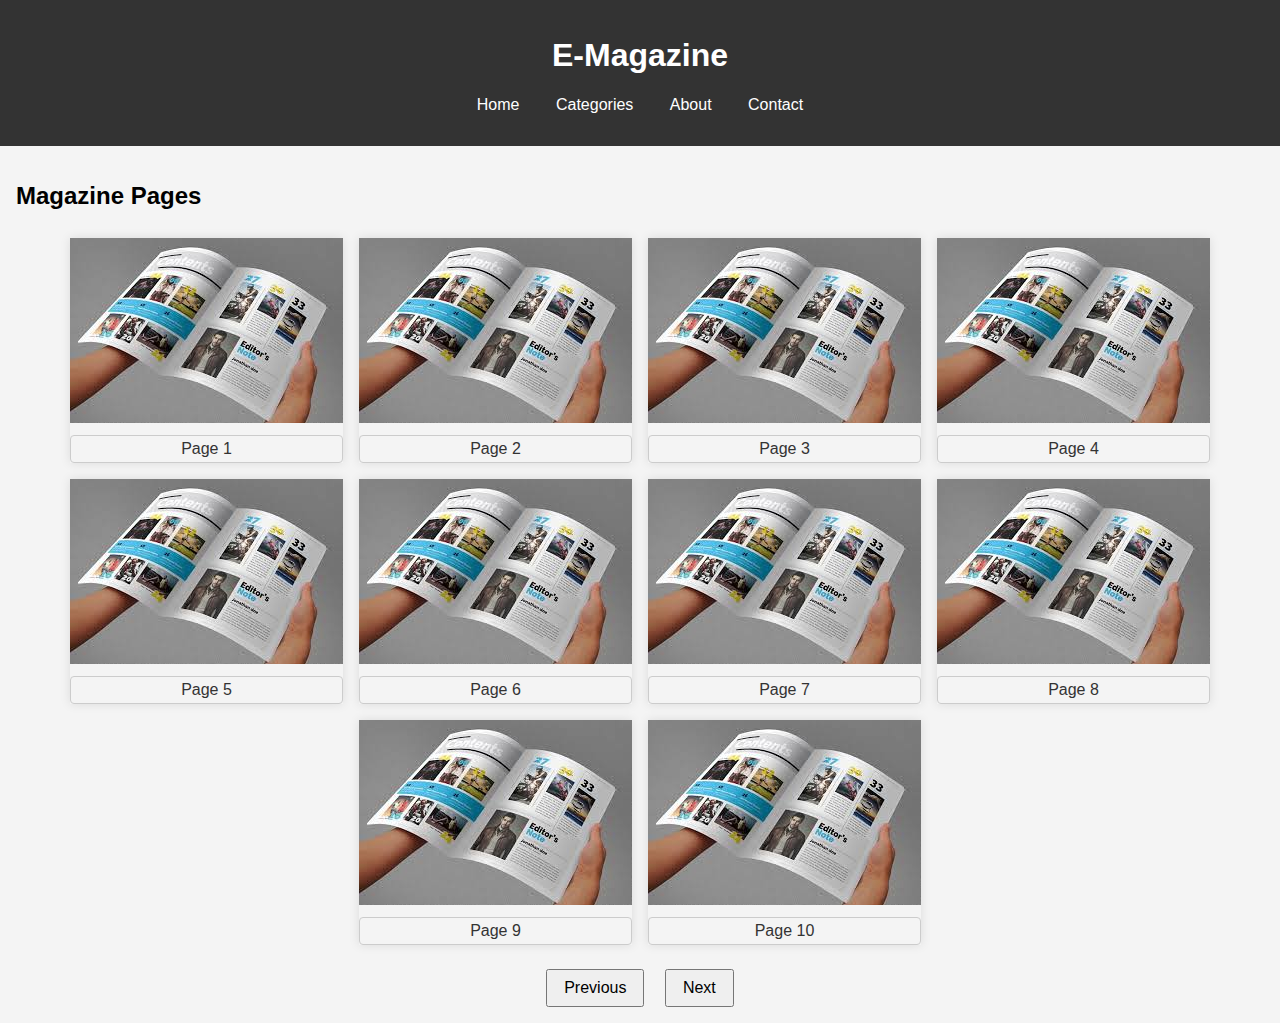
<file: index.html>
<!DOCTYPE html>
<html lang="en">
<head>
    <meta charset="UTF-8">
    <meta name="viewport" content="width=device-width, initial-scale=1.0">
    <title>E-Magazine</title>
    <link rel="stylesheet" href="style.css">
</head>
<body>
    <header>
        <h1>E-Magazine</h1>
        <nav>
            <ul>
                <li><a href="index.html">Home</a></li>
                <li><a href="#">Categories</a></li>
                <li><a href="#">About</a></li>
                <li><a href="#">Contact</a></li>
            </ul>
        </nav>
    </header>
    <main>
        <h2>Magazine Pages</h2>
        <div id="gallery">
            <!-- Images will be inserted here by JavaScript -->
        </div>
        <div id="controls">
            <button id="prev">Previous</button>
            <button id="next">Next</button>
        </div>
    </main>
    <script src="scripts.js"></script>
</body>
</html>
</file>
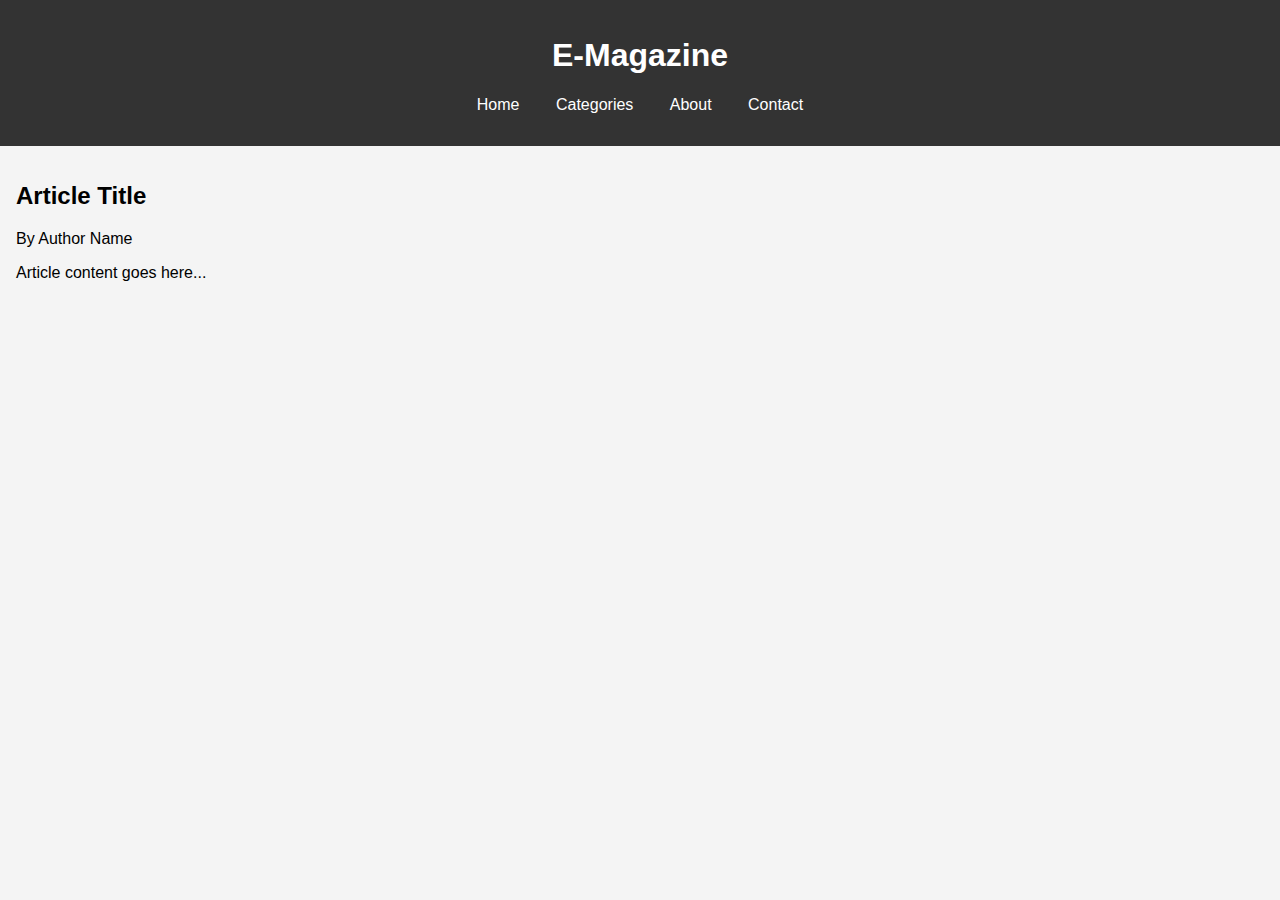
<file: article.html>
<!DOCTYPE html>
<html lang="en">
<head>
    <meta charset="UTF-8">
    <meta name="viewport" content="width=device-width, initial-scale=1.0">
    <title>Article Title</title>
    <link rel="stylesheet" href="style.css">
</head>
<body>
    <header>
        <h1>E-Magazine</h1>
        <nav>
            <ul>
                <li><a href="index.html">Home</a></li>
                <li><a href="#">Categories</a></li>
                <li><a href="#">About</a></li>
                <li><a href="#">Contact</a></li>
            </ul>
        </nav>
    </header>
    <main>
        <article>
            <h2>Article Title</h2>
            <p>By Author Name</p>
            <p>Article content goes here...</p>
        </article>
    </main>
</body>
</html>
</file>
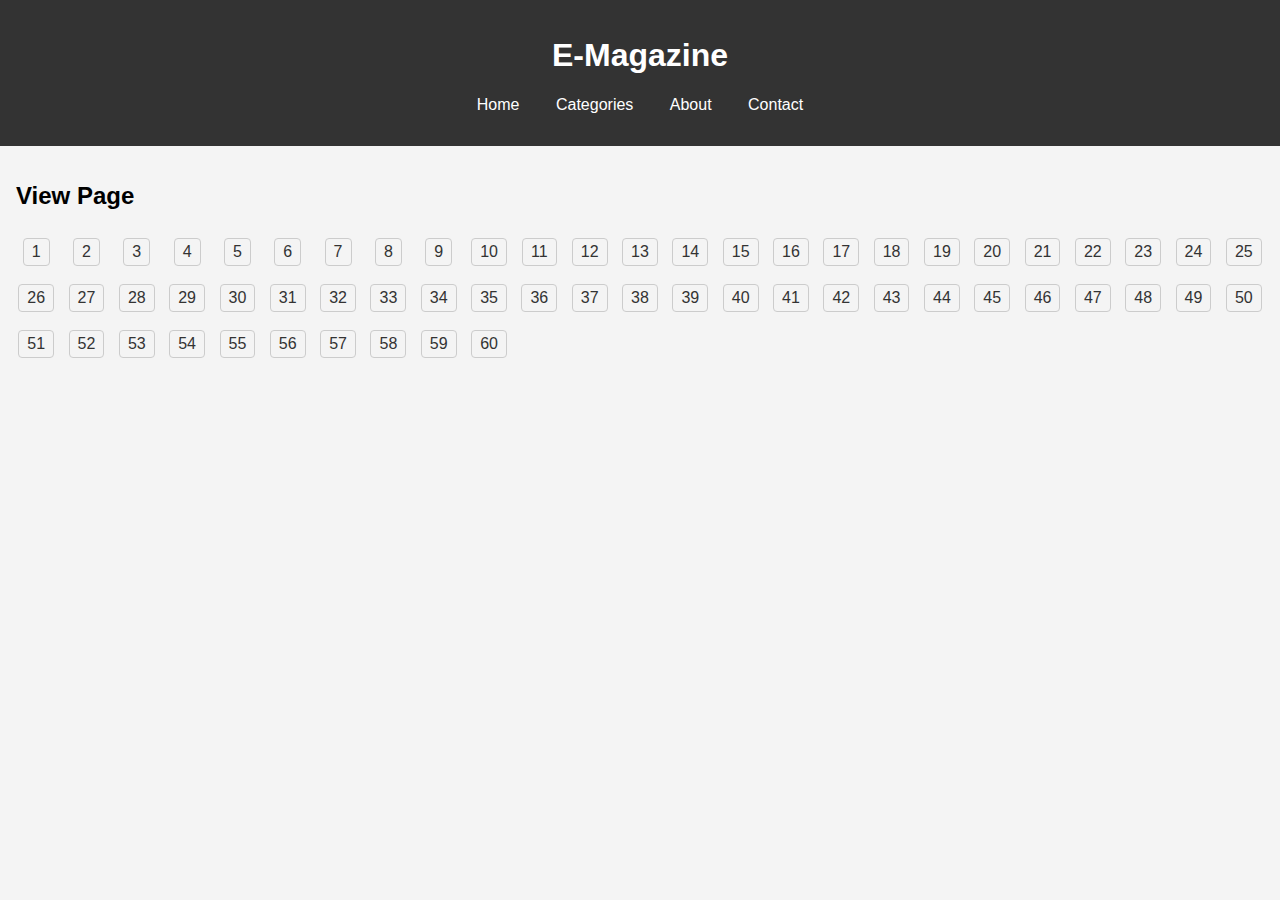
<file: view.html>
<!DOCTYPE html>
<html lang="en">
<head>
    <meta charset="UTF-8">
    <meta name="viewport" content="width=device-width, initial-scale=1.0">
    <title>View Page</title>
    <link rel="stylesheet" href="style.css">
</head>
<body>
    <header>
        <h1>E-Magazine</h1>
        <nav>
            <ul>
                <li><a href="index.html">Home</a></li>
                <li><a href="#">Categories</a></li>
                <li><a href="#">About</a></li>
                <li><a href="#">Contact</a></li>
            </ul>
        </nav>
    </header>
    <main>
        <h2 id="page-title">View Page</h2>
        <div id="image-container">
            <!-- Large image will be inserted here by JavaScript -->
        </div>
        <div id="page-links">
            <!-- Page links will be inserted here by JavaScript -->
        </div>
    </main>
    <script>
        // Get the page number from the URL
        const urlParams = new URLSearchParams(window.location.search);
        const pageNumber = urlParams.get('page');

        // Display the image and set the heading
        if (pageNumber) {
            document.getElementById('page-title').textContent = `Page ${pageNumber}`;
            
            const img = document.createElement('img');
            img.src = `images/page${pageNumber}.jpg`;
            img.alt = `Page ${pageNumber}`;
            img.classList.add('large-image');
            document.getElementById('image-container').appendChild(img);
        }

        // Create page links in a grid style
        const totalPages = 60;
        const pageLinksContainer = document.getElementById('page-links');
        pageLinksContainer.classList.add('grid-container');
        
        for (let i = 1; i <= totalPages; i++) {
            const pageLink = document.createElement('a');
            pageLink.href = `view.html?page=${i}`;
            pageLink.textContent = i;
            pageLink.classList.add('page-link');
            if (i == pageNumber) {
                pageLink.classList.add('active');
            }
            pageLinksContainer.appendChild(pageLink);
        }
    </script>
</body>
</html>
</file>
<file: style.css>
body {
    font-family: Arial, sans-serif;
    margin: 0;
    padding: 0;
    background-color: #f4f4f4;
}

header {
    background-color: #333;
    color: #fff;
    padding: 1rem;
    text-align: center;
}

nav ul {
    list-style: none;
    padding: 0;
}

nav ul li {
    display: inline;
    margin: 0 1rem;
}

nav ul li a {
    color: #fff;
    text-decoration: none;
}

main {
    padding: 1rem;
}

#gallery {
    display: flex;
    flex-wrap: wrap;
    justify-content: center;
    margin-top: 1rem;
}

.page {
    margin: 0.5rem;
    box-shadow: 0 0 10px rgba(0, 0, 0, 0.1);
    transition: transform 0.2s;
    text-align: center;
}

.page img {
    max-width: 100%;
    height: auto;
    cursor: pointer;
}

.page:hover {
    transform: scale(1.05);
}

.page-link {
    display: block;
    margin-top: 0.5rem;
    text-decoration: none;
    color: #333;
    font-size: 1rem;
}

#controls {
    text-align: center;
    margin-top: 1rem;
}

#controls button {
    padding: 0.5rem 1rem;
    margin: 0 0.5rem;
    font-size: 1rem;
    cursor: pointer;
}

.large-image {
    max-width: 90%;
    height: auto;
    display: block;
    margin: 0 auto;
}

#page-links {
    text-align: center;
    margin-top: 1rem;
}

.grid-container {
    display: grid;
    grid-template-columns: repeat(auto-fit, minmax(40px, 1fr));
    gap: 10px;
    justify-items: center;
}

.page-link {
    text-decoration: none;
    color: #333;
    font-size: 1rem;
    display: block;
    padding: 0.25rem 0.5rem;
    border: 1px solid #ccc;
    border-radius: 4px;
    transition: background-color 0.2s;
}

.page-link:hover {
    background-color: #ddd;
}

.page-link.active {
    background-color: #333;
    color: #fff;
}
</file>
